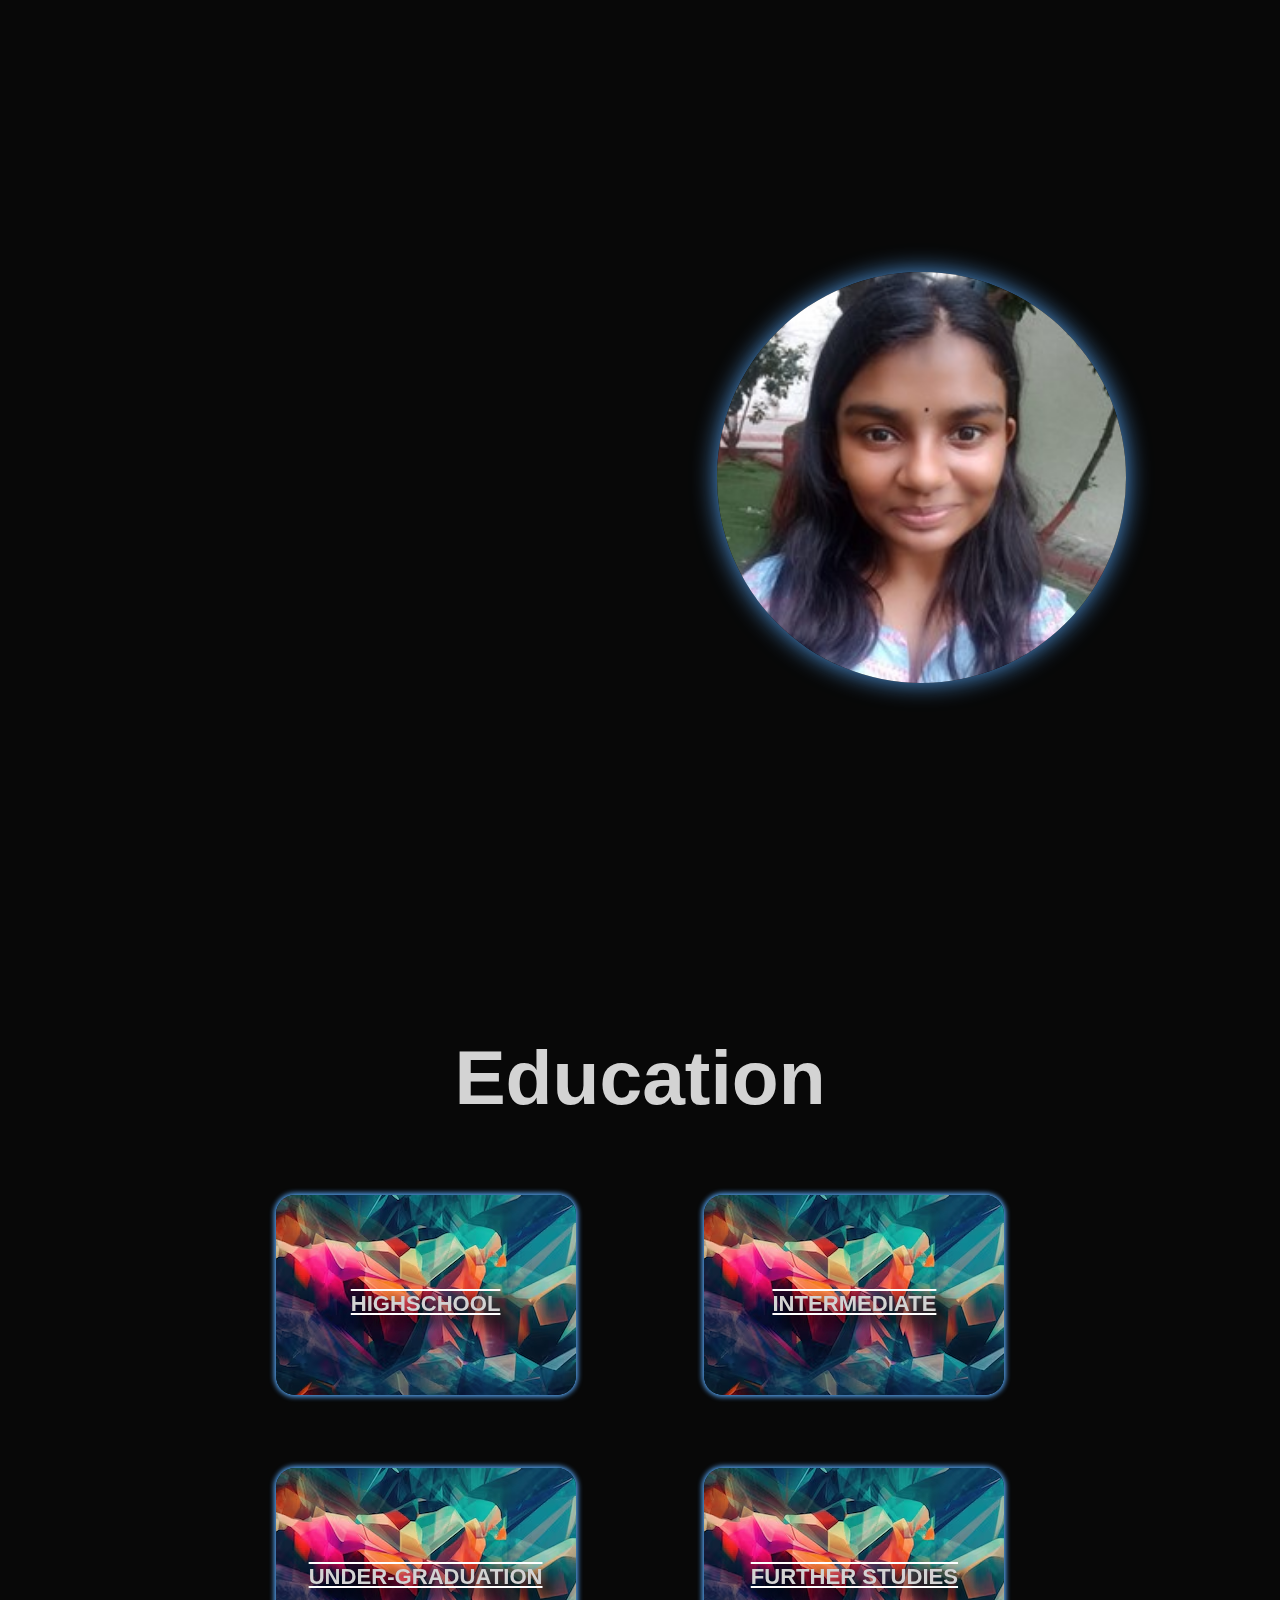
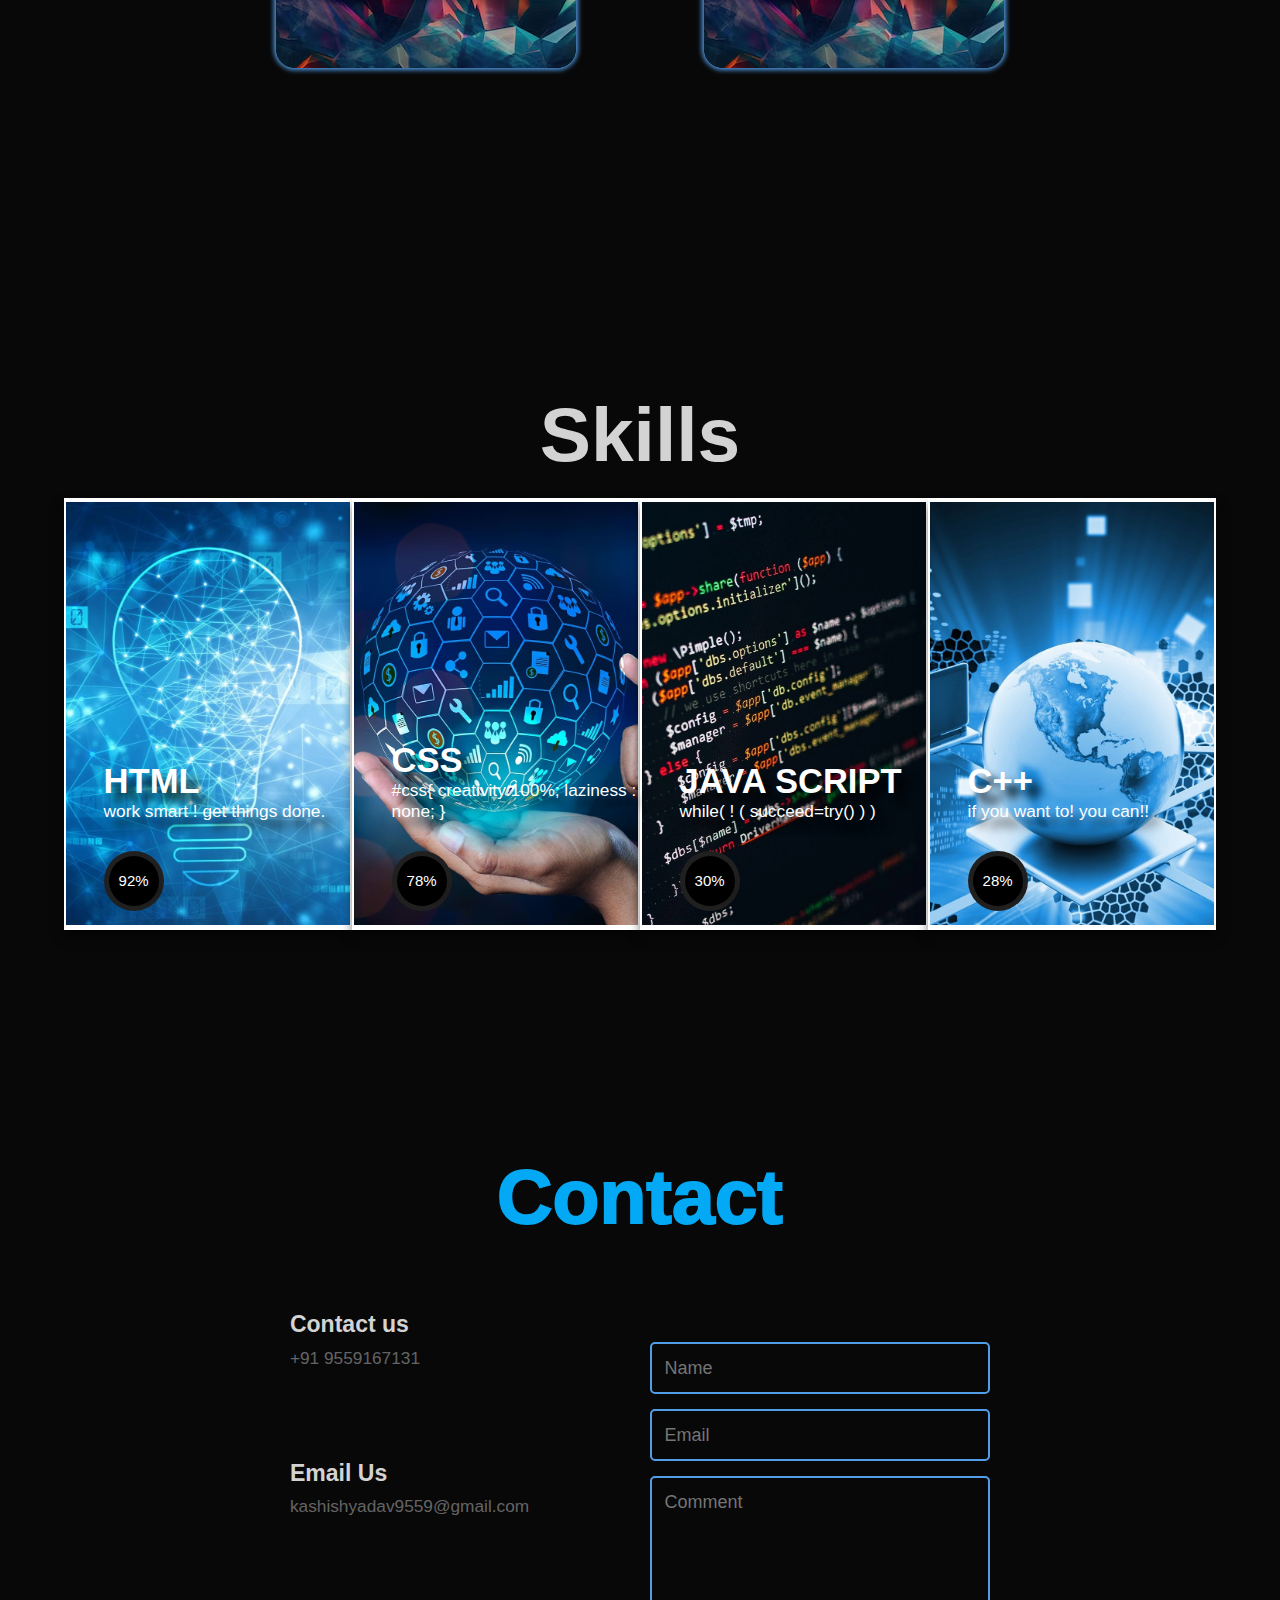
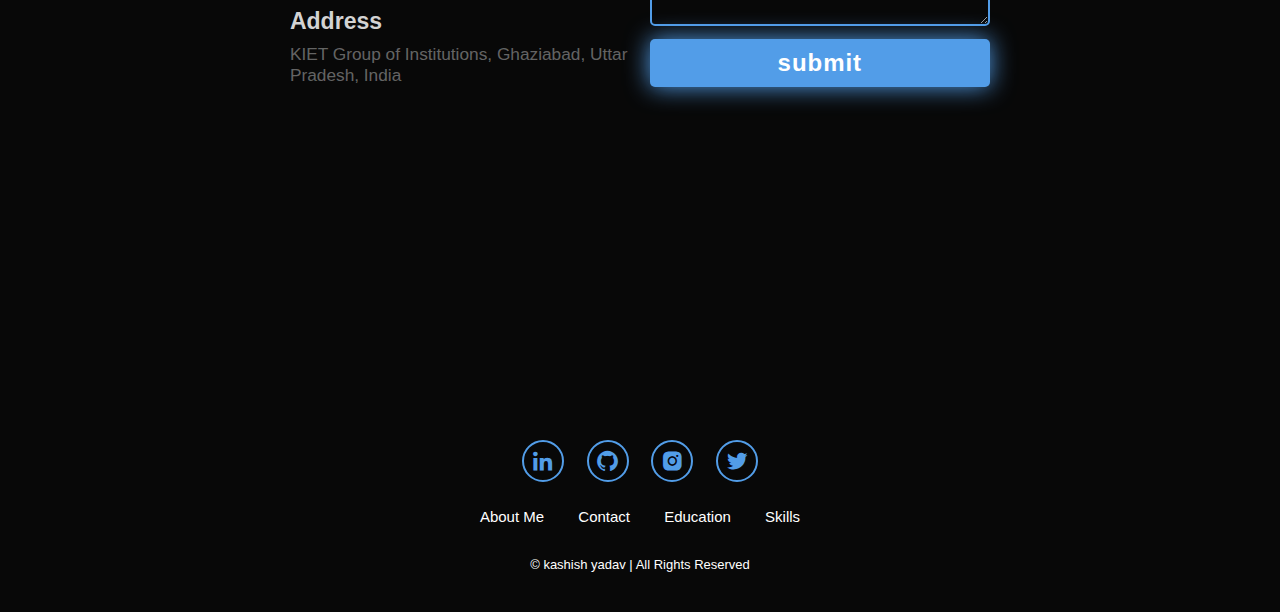
<file: index.html>
<!DOCTYPE html>
<html lang="en">

<head>
    <meta charset="UTF-8">
    <meta name="viewport" content="width=device-width, initial-scale=1.0">
    <title>Kashish's Portfolio</title>
    <link rel="stylesheet" href="style.css">
    <script src="script.js" defer></script>

    <link rel='stylesheet' href='https://unpkg.com/boxicons@2.1.4/css/boxicons.min.css'>
</head>

<body>
<!-- utkaereh -->
    <header class="header">
        <a href="#home" class="logo"><span>Kashish yadav</span></a>
        <!-- <i class='bx bx-menu' id="menu-icon"></i> -->
        <nav class="navbar">
            <a href="#home" class="active">Home</a>
            <a href="#education">Education</a>
            <a href="#skills">Skills</a>
            <a href="#contact">Contact</a>
           
        </nav>
    </header>

    <section class="home" id="home">

        <div class="home-content">
            <h1>Hi, It's <span id="name">Kashish</span></h1>
            <h3 class="text-animation">I'm a <span></span>
            </h3>
            <p>KIET Group of Institutions</p>

            <div class="social-icons">
                <a href="https://www.linkedin.com/in/kashishyadav20/" target="_blank"><i class='bx
                    bxl-linkedin'></i></a>
                <a href="https://github.com/yadavkashish" target="_blank"><i class='bx bxl-github'></i></a>
                <a href="https://www.instagram.com/yadav._.kashish/" target="_blank"><i class='bx
                    bxl-instagram-alt'></i></a>
                <a href="" target="_blank"><i class='bx
                    bxl-twitter'></i></a>
            </div>

            <div class="btn-group">
                <a href="https://drive.google.com/file/d/1hD7LSbex0vvHovsuAfFKabfrEYPIowac/view?usp=drivesdk"
                    target="_blank" class="btn">Download CV</a>
                <a href="#contact" class="btn">Contact Me</a>
            </div>
        </div>

        <div class="home-img">
            <img src="Picture1.jpg">
        </div>

    </section>

    <section class="education" id="education">
        <div>
            <h5 class="heading">Education</h5>
        </div>
        <div class="portion">
            <div class="container">
                <div class="card">
                    <div class="front" id="card1">
                       <h1>HIGHSCHOOL</h1></div>
                       
                    <div class="back">
                        <h1>CBSE Board</h1>
                        <h2>92%</h2>
                        <h2> (2020 - 2021) </h2>
                    </div>
                </div>
            </div>
            <div class="container">
                <div class="card">
                    <div class="front" id="card2"><h1>INTERMEDIATE</h1>

                    </div>
                    <div class="back">
                        <h1>CBSE Board</h1>
                        <h2>85%</h2>
                        <h2>(2022-2023)</h2>
                    </div>
                </div>
            </div>
        </div>

        <div class="portion">
            <div class="container">
                <div class="card">
                    <div class="front" id="card3"><h1>UNDER-GRADUATION</h1></div>
                    <div class="back">
                        <h1>AKTU</h1>
                        <h2>BTECH</h2>
                        <h2> (2023-2027)</h2>

                    </div>
                </div>
            </div>
            <div class="container">
                <div class="card">
                    <div class="front" id="card4"> <h1>FURTHER STUDIES</h1></div>
                    <div class="back">
                        <h1>FURTHER EDUCATION</h1>
                        <p>TO BE CONTINUED</p>
                    </div>
                </div>
            </div>
        </div>
    </section>
    <section class="skills" id="skills">
        <div>
            <h1 class="heading">Skills</h1>
        </div>
        <div class="skillsElement">

            <div class="wrapper">
                <div class="paper">
                    <img src="html new img.jpg">
                    <div class="info">
                        <h1>HTML</h1>
                        <p>
                         work smart ! get things done.
                        </p>
                        <div class="progress-bar" id="child1">
                            <div class="counter" max_value="92">92%</div>
                           
                        </div>
                    </div>
                </div>
            </div>

            <div class="wrapper">
                <div class="paper">
                    <img src="css image.jpg">
                    <div class="info">
                        <h1>CSS</h1>
                        <p>
                            #css{
                            creativity:100%;
                            laziness : none;
                        }
                        </p>
                        <div class="progress-bar" id="child2">
                            <div class="counter" max_value="78">78%</div>
                           
                        </div>
                    </div>
                </div>
            </div>
            <div class="wrapper">
                <div class="paper">
                    <img src="javanew.webp">
                    <div class="info">
                        <h1>JAVA SCRIPT</h1>
                        <p>while( ! ( succeed=try() ) )</p>
                        <div class="progress-bar" id="child3">
                            <div class="counter" max_value="30">30%</div>
                           
                        </div>
                    </div>
                </div>
            </div>
            <div class="wrapper">
                <div class="paper">
                    <img src="c++ image.jpeg">
                    <div class="info">
                        <h1>C++</h1>
                        <p>if you want to! you can!!
                        
                </p>
                        <div class="progress-bar" id="child4">
                            <div class="counter" max_value="28">28%</div>
                           
                        </div>
                    </div>
                </div>
            </div>

        </div>
    </section>
 <section class="contact" id="contact">
       <div class="head"><h2>Contact</h2>
    <h2>Contact</h2></div>
        <div class="contact-details">
            <div class="my-details">
                <ul>
                    <li>
                        <h3>Contact us</h3>
                        <p>+91 9559167131</p>
                    </li>
                    <li>
                        <h3>Email Us</h3>
                        <p>kashishyadav9559@gmail.com</p>
                    </li>
                    <li>
                        <h3>Address</h3>
                        <p>KIET Group of Institutions, Ghaziabad, Uttar Pradesh, India</p>
                    </li>
                </ul>
            </div>
            <form onsubmit ="return data()" action="action.html" mathod="post" >      
                <input name="name" type="text" class="feedback-input" id="1" placeholder="Name" />   
                <input name="email" type="text" class="feedback-input" id="2" placeholder="Email" />
                <textarea name="text" class="feedback-input" id="3" placeholder="Comment"></textarea>
                
                <input type="submit" value="submit" class="btn">
              </form>
           
    </section>

    <footer class="footer">
        <div class="social">
            <a href="https://www.linkedin.com/in/kashishyadav20/" target="_blank"><i class='bx
            bxl-linkedin'></i></a>
            <a href="https://github.com/yadavkashish" target="_blank"><i class='bx bxl-github'></i></a>
            <a href="https://www.instagram.com/yadav._.kashish/" target="_blank"><i class='bx
            bxl-instagram-alt'></i></a>
            <a href="" target="_blank"><i class='bx
            bxl-twitter'></i></a>
        </div>

        <ul class="list">
            <li>
                <a href="#home">About Me</a>
            </li>
            <li>
                <a href="#contact">Contact</a>
            </li>
            <li>
                <a href="#education">Education</a>
            </li>
            <li>
                <a href="#skills">Skills</a>
            </li>
        </ul>
        <p class="copyright">
            &copy kashish yadav | All Rights Reserved
        </p>
       
    </footer>
</body>

</html>
</file>
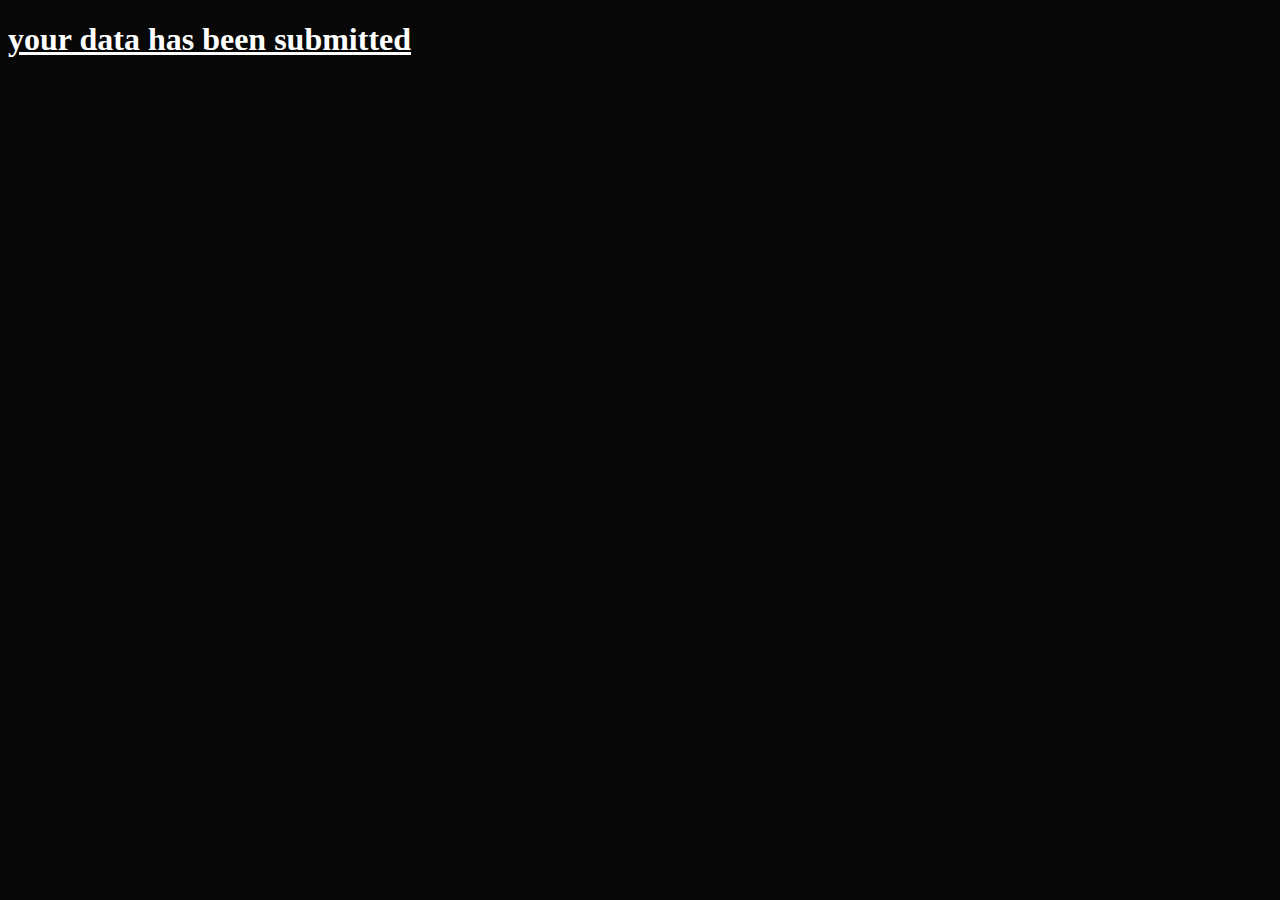
<file: action.html>
<!DOCTYPE html>
<html lang="en">
<head>
    <meta charset="UTF-8">
    <meta name="viewport" content="width=device-width, initial-scale=1.0">
    <title>Document</title>
</head>
<style>
   
   :root {
    --bg-color: #080808;
   
    --text-color: white;
    --main-color: rgb(82, 157, 232);
   
}
    body{
    background: var(--bg-color);
    color: var(--text-color);
}
#heading{
    text-decoration: underline;
}

</style>
<body>
    
<h1 id="heading"> your data has been submitted</h1>
</body>
</html>
</file>
<file: style.css>
* {
    margin: 0;
    padding: 0;
    box-sizing: border-box;
    text-decoration: none;
    border: none;
    outline: none;
    scroll-behavior: smooth;
    font-family: "Poppins",
        sans-serif;
}

:root {
    --bg-color: #080808;
   
    --text-color: white;
    --main-color: rgb(82, 157, 232);
   
}

html {

    font-size: 60%;
    overflow-x: hidden;
}

body {
    background: var(--bg-color);
    color: var(--text-color);
}

.header {
    position: fixed;
    top: 0;
    left: 0;
    width: 100%;
    padding: 4rem 12% 4rem;
    background: rgba(0, 0, 0, 0.3);
    backdrop-filter: blur(10px);
    display: flex;
    justify-content: space-between;
    align-items: center;
    z-index: 5;
    animation: slidefromtop 1s ease forwards;
   opacity: 0;
}

@keyframes slidefromtop {
    0% {opacity: 0;
        transform: translateY(-100%);
        
    }

    100% {
        opacity: 1;
        transform: translateY(0);
        
    }

}

.logo {
    font-size: 3rem;
    color: var(--text-color);
    font-weight: 800;
    cursor: pointer;
    transition: 0.3s ease;
}

.logo:hover {
     transform: scale(1.1); 
}



.logo span {
    text-shadow: 0 0 25px var(--main-color);
}

.navbar a {
    font-size: 1.8rem;
    color: var(--text-color);
    margin-left: 4rem;
    font-weight: 500;
    transition: 0.3s ease;
    border-bottom: 3px solid transparent;
}

.navbar a:hover,
 
.navbar a.active {
    color: var(--main-color);
    border-bottom: 3px solid var(--main-color);
}

#menu-icon {
    font-size: 3.6rem;
    color: var(--main-color);
    display: none;
}

section{
    height: 100vh;
    padding: 10rem 12% 10rem;

}

.home {
    display: flex;
    align-items: center;
    justify-content: center;
    gap: 15rem;
}

.home-content {
    display: flex;
    flex-direction: column;
    align-items: baseline;
    text-align: left;
    justify-content: center;
    margin-top: 3rem;
    animation: slidefromleft 1s ease forwards;
      opacity: 0;
}

@keyframes slidefromleft {

    0% {
         opacity: 0;
        transform: translateX(-100%);
    }

    100% {
       opacity: 1;
        transform: translateX(0);
    }
}

span {
    color: var(--main-color);}
   
   

.logo span {
    color: var(--main-color);
}

.home-content h3 {
    margin-bottom: 2rem;
    margin-top: 1rem;
    font-size: 3.5rem;
}

.home-content h1 {
    font-size: 7rem;
    font-weight: 700;
    margin-top: 1.5rem;
    line-height: 1;
}

.home-img {
    border-radius: 100%;
}

.home-img img {
    position: relative;
    top: 3rem;
    width: 32vw;
    border-radius: 200%;
    box-shadow: 0 0 25px var(--main-color);
    cursor: pointer;
    transition: 0.4s ease-in-out;
    animation: opacity 2s ease forwards;
    opacity: 1;
}

 @keyframes opacity {

    0% {
        opacity: 0;
    }

    100% {
        opacity: 1;
    }

} 

.home-img img:hover {
    box-shadow: 0 0 25px var(--main-color),
        0 0 50px var(--main-color),
        0 0 100px var(--main-color);
}

.home-content p {
    font-size: 1.5rem;
    font-weight: 500;
    line-height: 1.8;
    max-width: 1000px;
}

.social-icons a {
    display: inline-flex;
    justify-content: center;
    align-items: center;
    width: 4.5rem;
    height: 4.5rem;
    background: transparent;
    border: 2px solid var(--main-color);
    font-size: 2.5rem;
    border-radius: 50%;
    color: var(--main-color);
    margin: 3rem 1.5rem 3rem 0;
    transition: 0.3s ease-in-out;
}

.social-icons a:hover {
    color: var(--text-color);
    transform: scale(1.3) translateY(-5px);
    box-shadow: 0 0 25px var(--main-color);
    background-color: var(--main-color);
}

.btn {
    display: inline-block;
    width: fit-content;
    padding: 1rem 2.8rem;
    background: var(--main-color);
    box-shadow: 0 0 25px var(--main-color);
    border-radius: 4rem;
    font-size: 1.6rem;
    color: black;
    border: 2px solid transparent;
    letter-spacing: 0.1rem;
    font-weight: 600;
    transition: 0.3s ease-in-out;
    cursor: pointer;
}

.btn:hover {
    transform: scale(1.05);
    box-shadow: 0 0 50px var(--main-color);
}

.btn-group {
    display: flex;
    align-items: center;
    gap: 1.5em;
}

.btn-group a:nth-of-type(2) {
    background-color: black;
    color: var(--main-color);
    border: 2px solid var(--main-color);
    box-shadow: 0 0 25px transparent;
}

.btn-group a:nth-of-type(2):hover {
    box-shadow: 0 0 25px var(--main-color);
    background-color: var(--main-color);
    color: black;
}

.text-animation {
    font-size: 34px;
    font-weight: 600;
    min-width: 280px;
}

.text-animation span {
    position: relative;
}

.text-animation span::before {
    content: "B.tech CSIT Student.";
    color: var(--main-color);
    animation: words 20s infinite;
}

.text-animation span::after {
    content: "";
    background-color: var(--bg-color);
    position: absolute;
    width: calc(100% + 8px);
    height: 70%;
    border-left: 3px solid var(--bg-color);
    right: -8px;
    animation: cursor 0.7s infinite, typing 20s steps(22) infinite;
}

@keyframes cursor {
    to {
        border-left: 2px solid var(--main-color);
    }
}

@keyframes typing {

    10%,
    15%,
    30%,
    35%,
    50%,
    55%,
    70%,
    75%,
    90%,
    95% {
        width: 0;
    }

    5%,
    20%,
    25%,
    40%,
    45%,
    60%,
    65%,
    80%,
    85% {
        width: calc(100% + 90px);
    }
}
body {
    height: 100vh;
    /* overflow: hidden; */
    background: var(--bg-color);
    font-family: Helvetica, sans-serif;
    color: rgb(211, 211, 211);
    text-shadow: var(--main-color);
    /* display: flex; */
    justify-content: center;
    align-items: center;
}
.heading {
    font-size: 8rem;
    text-align: center;
    margin: 2rem;
}
.education{

   
    display: flex;
    justify-content: space-around;
    flex-direction: column;

   
}    

    .education h2{
        margin-bottom: 5rem;
    }


.portion {
    
    margin-left: 6rem ;
    margin-right: 6rem;
   
    display: flex;
    flex-direction:row;
    justify-content:space-around;
}


.container {
    margin: 2rem;
    
    width: 300px;
    height: 200px;
    perspective: 500px;
}
.container h1{
    margin-bottom: 0rem;
}

.container:hover>.card {
   
    transform: rotateY(180deg);
}

.card {
    height: 100%;
    width: 100%;
    position: relative;
    transition: transform 1500ms;
    transform-style: preserve-3d;
 }




.front,
.back {
    
    height: 100%;
    width: 100%;
    border-radius: 2rem;
    box-shadow: 0 0 5px 2px var(--main-color);
    position: absolute;
    backface-visibility: hidden;
}

.front h1 {
    text-align: center;
    margin-top: 10rem;
    font-size:2.3rem;
    text-shadow: rgb(0, 0, 0) 10px 10px 10px;
    text-decoration: underline overline white;
   
}
#card1{
    background-image: url(background\ image.avif);
    height: 100%;
    width: 100%;
    object-fit: cover; 
    overflow-y: hidden;   
}
#card2{
    background-image: url(background\ image.avif);
    height: 100%;
    width: 100%;
    object-fit: cover;
    overflow-y: hidden; }
#card3{
    background-image: url(background\ image.avif);
   height: 100%;
   width: 100%;
   object-fit: cover;
   overflow-y: hidden;
}
#card4{
    background-image: url(background\ image.avif);
    height: 100%;
    width: 100%;
    object-fit: cover;
    overflow-y: hidden;
}



.back {
   
    background: linear-gradient(0.25turn, #51b5f4, #084cf8, #1ac2c2);
    transform: rotateY(180deg);
    display: flex;
    flex-direction: column;
    justify-content: center;
    align-items: center;
    gap: 5rem;}

    .back h2{
    
    font-size: 3rem;
}






::-webkit-scrollbar {
    width: 15px;
}

::-webkit-scrollbar-thumb {
    background-color: var(--main-color);
}

::-webkit-scrollbar-track {
    background-color: var(--bg-color);
    width: 50px;
}

.skills{ 

    display: flex;
    flex-direction:column;
    width: 100%;
    align-items: center;
    justify-content: center;

}

.heading {
    font-size: 8rem;
    text-align: center;
    margin: 2rem;
}
.skillsElement{
    display: flex;
    flex-direction: row;
}

.paper{
     height: 45rem;
    width: 30rem;
    /* margin: 10%; */
    /* height: 90%;
    width: 100%; */
    padding:2rem 1rem;
    background: #fff;
    position: relative;
    display: flex;
    align-items: flex-end;
    box-shadow: 0px 7px 10px rgb(0,0,0,0.5);
    transition: 0.5s ease-in-out;
}
.paper:hover{
    transform: translateY(20px);
}
.paper:before{
    content:"" ;
    position: absolute;
    top: 0;
    left: 0;
    display: block;
    width: 100%;
    height: 100%;
    background: linear-gradient(to bottom, rgba(243, 233, 242, 0.7),rgb(211, 96, 249));
    z-index: 2;
    transition: 0.5s all;
   opacity: 0;

}
.paper:hover:before{
    opacity: 1;
}
.paper img{
      padding:0.5rem 0.2rem ;
     width: 100%;
     height: 100%;
    object-fit:cover;
    position: absolute;
    top: 0;
    left: 0;
    overflow: hidden;
}
.info{
   position:relative;
   z-index: 3;
    color: #fff;
    opacity: 1;
    transform: translate(30px);
    transition: 0.5s all;
    font-size: 1.8rem;
    text-shadow: 10px 10px 10px black;
}
.info p {
    padding-bottom: 3rem;
}
.info:hover{
    opacity: 1;
    transform:translateY(0px);

}
.progress-bar {
    display: flex;
    justify-content: center;
    align-items: center;
    position: relative;
   
    width: 60px;
    height: 60px;
    
    border-radius: 50%;
    background-color: var(--main-color);
    animation: animate 3s linear forwards;

}

.progress-bar:hover {
    transform: scale(1.05);
    box-shadow: 0 0 15px var(--main-color);
}

@keyframes animate {
    100% {
        --html_progress: calc(calc(92 / 100) * 360deg);
        --css_progress: calc(calc(76 / 100) * 360deg);
        --js_progress: calc(calc(30 / 100) * 360deg);
        --cpp_progress: calc(calc(23 / 100) * 360deg);
    }
}



html {
    --html_progress: 0deg;
    --css_progress: 0deg;
    --js_progress: 0deg;
    --cpp_progress: 0deg;
}
.counter {
    background-color:black;
    position: absolute;
    width: 50px;
    height: 50px;
    border-radius: 50%;
    font-size: 15px;
    display: flex;
    justify-content: center;
    align-items: center;
    /* z-index: 1; */
}
#child1 {
    background: conic-gradient(rgb(21, 184, 59) 0turn var(--html_progress),
            #202020 0turn);
}

#child2{
    background: conic-gradient(rgb(21,184,59) 0turn var(--css_progress),
            #202020 0turn);
}

#child3{
    background: conic-gradient(rgb(21,184,59)  0turn var(--js_progress),
            #202020 0turn);
}

#child4 {
    background: conic-gradient(rgb(21,184,59)  0turn var(--cpp_progress),
            #202020 0turn);
}


.contact {
    display: flex;
    flex-flow: column wrap;
    align-items: center;
    background-color: var(--second-bg-color);
}


.head{
    position: relative;
    margin-bottom:10rem;

}
.head h2{
    position: absolute;
    color: #fff;
    transform: translate(-50%,-50%);
    font-size: 8rem;


}
.head h2:nth-child(1){
    color: transparent;
    -webkit-text-stroke: 2px #03a9f4;

}
.head h2:nth-child(2)
{
    color:#03a9f4;
    animation: wave 5s ease infinite;
}

@keyframes wave {
    0%,15%,50%{
        clip-path: polygon(0% 45%, 15% 44%, 32% 50%, 54% 60%, 77% 61%, 84% 59%, 100% 52%, 100% 100%, 0% 100% );
    }
    25% ,75%, 100%{
        clip-path: polygon(0% 60%, 16% 65%, 34% 66%, 34% 66%, 51% 62%, 67% 50% , 84% 45% , 100% 46%, 100% 100%, 0% 100%);
       
    }
} 

.contact-details {
    margin-bottom: 20px;
    height: 60%;
    width: 100%;
    position: relative;
    display: grid;
    grid-template-columns: repeat(2, 35%);
    justify-content: center;
    column-gap: 2rem;
}

.my-details ul {

    height: 100%;
    list-style-type: none;
    display: grid;
    grid-template-rows: repeat(3, 1fr);
    justify-content: space-evenly;
    text-align: left;
}

.my-details ul li h3 {
    margin-bottom: 1rem;
    margin-top: 2rem;
    font-size: 2.4rem;
}

.my-details ul li p {
    font-size: 1.8rem;
    color: #ffffff62;
}
form { max-width:420px; margin:50px auto; }

.feedback-input {
  color:white;
  font-family: Helvetica, Arial, sans-serif;
  font-weight:500;
  font-size: 18px;
  border-radius: 5px;
  line-height: 22px;
  background-color: transparent;
  border:2px solid var(--main-color);
  transition: all 0.3s;
  padding: 13px;
  margin-bottom: 15px;
  width:100%;
  box-sizing: border-box;
  outline:0;
}

.feedback-input:focus { border:2px solid var(--main-color); }

textarea {
  height: 150px;
  line-height: 150%;
  resize:vertical;
}

[type="submit"] {
  font-family: 'Montserrat', Arial, Helvetica, sans-serif;
  width: 100%;
  background:var(--main-color);
  border-radius:5px;
  border:0;
  cursor:pointer;
  color:white;
  font-size:24px;
  padding-top:10px;
  padding-bottom:10px;
  transition: all 0.3s;
  margin-top:-4px;
  font-weight:700;
}
[type="submit"]:hover { background:var(--main-color); }
.footer {
    position: relative;
    bottom: 0;
    width: 100%;
    padding: 40px 0;
    background-color: var(--bg-color);
}

.footer .social {
    text-align: center;
    padding-bottom: 25px;
    color: var(--main-color);
}

.footer .social a {
    font-size: 25px;
    color: var(--main-color);
    border: 2px solid var(--main-color);
    height: 42px;
    width: 42px;
    line-height: 42px;
    display: inline-block;
    text-align: center;
    border-radius: 50%;
    margin: 0px 10px;
    transition: 0.3s ease-in-out;
}

footer .social a:hover {
    transform: scale(1.2)translateY(-10px);
    background-color: var(--main-color);
    color: black;
    box-shadow: 0 0 25px var(--main-color);
}

.footer ul {
    margin-top: 0;
    padding: 0;
    font-size: 15px;
    line-height: 1.3;
    margin-bottom: 0;
    text-align: center;
}

.footer ul li a {
    color: white;
    border-bottom: 3px solid transparent;
    transition: 0.3s ease-in-out;
}

footer ul li a:hover {
    border-bottom: 3px solid var(--main-color);
}

.footer ul li {
    display: inline-block;
    padding: 0 15px;
}

.footer .copyright {
    margin-top: 30px;
    text-align: center;
    font-size: 13px;
    color: white;
}


@media (max-width:1264px) {
    html {
        font-size: 55%;
    }
}

@media (max-width : 1153px) {
    .text-animation span::before {
        content: "B.tech CSIT Student.";
        color: var(--main-color);
    }

    .text-animation span::after {
        content: "";
        position: absolute;
        width: 0;
        height: 0;
    }
}



@media (max-width:906px) {
    header {
        padding: 2rem 3%;
    }

    section {
        padding: 10rem 3% 2rem;
    }

   

   

    

    .skills-list {
        margin-bottom: 5px;
        height: auto;
        grid-template-columns: repeat(1, 100%);
    }

    .contact-details {
        margin-bottom: 20px;
        height: 60%;
        grid-template-columns: repeat(1, 100%);
        justify-content: center;
        row-gap: 5rem;
    }

    .footer {
        padding: 2rem 3%;
    }

}

@media(max-width:895px) {
    #menu-icon {
        display: block;
    }

    .navbar {
        position: absolute;
        top: 100%;
        right: 0;
        width: 50%;
        padding: 1rem 3%;
        background: rgba(0, 0, 0, 0.8);
        backdrop-filter: blur(20px);
        border-bottom-left-radius: 2rem;
        border-left: 2px solid var(--main-color);
        border-bottom: 2px solid var(--main-color);
        display: none;
    }

    .navbar.active {
        display: block;
    }

    .navbar a {
        display: block;
        font-size: 2rem;
        margin: 3rem 0;
        color: white;
    }

    .home {
        flex-direction: column-reverse;
        margin: 5rem 4rem;
    }

    .home-content h3 {
        font-size: 2.6rem;
    }

    .home-content h1 {
        font-size: 8rem;
        margin-top: 3rem;
    }

    .home-content p {
        max-width: 600px;
        margin: 0 auto;
    }

    .home-img img {
        width: 56vw;
    }
    .education{
        height: auto;
    } 
     
}
@media(max-width:680px){
    .portion{
        flex-direction: column;
        /* flex-wrap: wrap; */
        /* margin: 5rem 4rem; */
        justify-content: center;
        align-items: center;
        padding: 0%; 
         margin: 0%;
    } } 
   

@media only screen and (max-width: 900px) {
    .skills {
        padding: 5rem 8% 5rem;
        height: auto;
    }

    .skillsElement {
        /* flex-direction: column; */
        flex-wrap: wrap;
        justify-content: center;
        align-content: center;

    }

    .paper {
        height:45rem ;
        width: 30rem;
        margin-bottom: 2rem;
    }

    .heading {
        font-size: 5rem;
    }
    
}

@media only screen and (max-width: 480px) {
    .heading {
        font-size: 4rem;
    }
}

/* Add more media queries as needed for different screen sizes */
</file>
